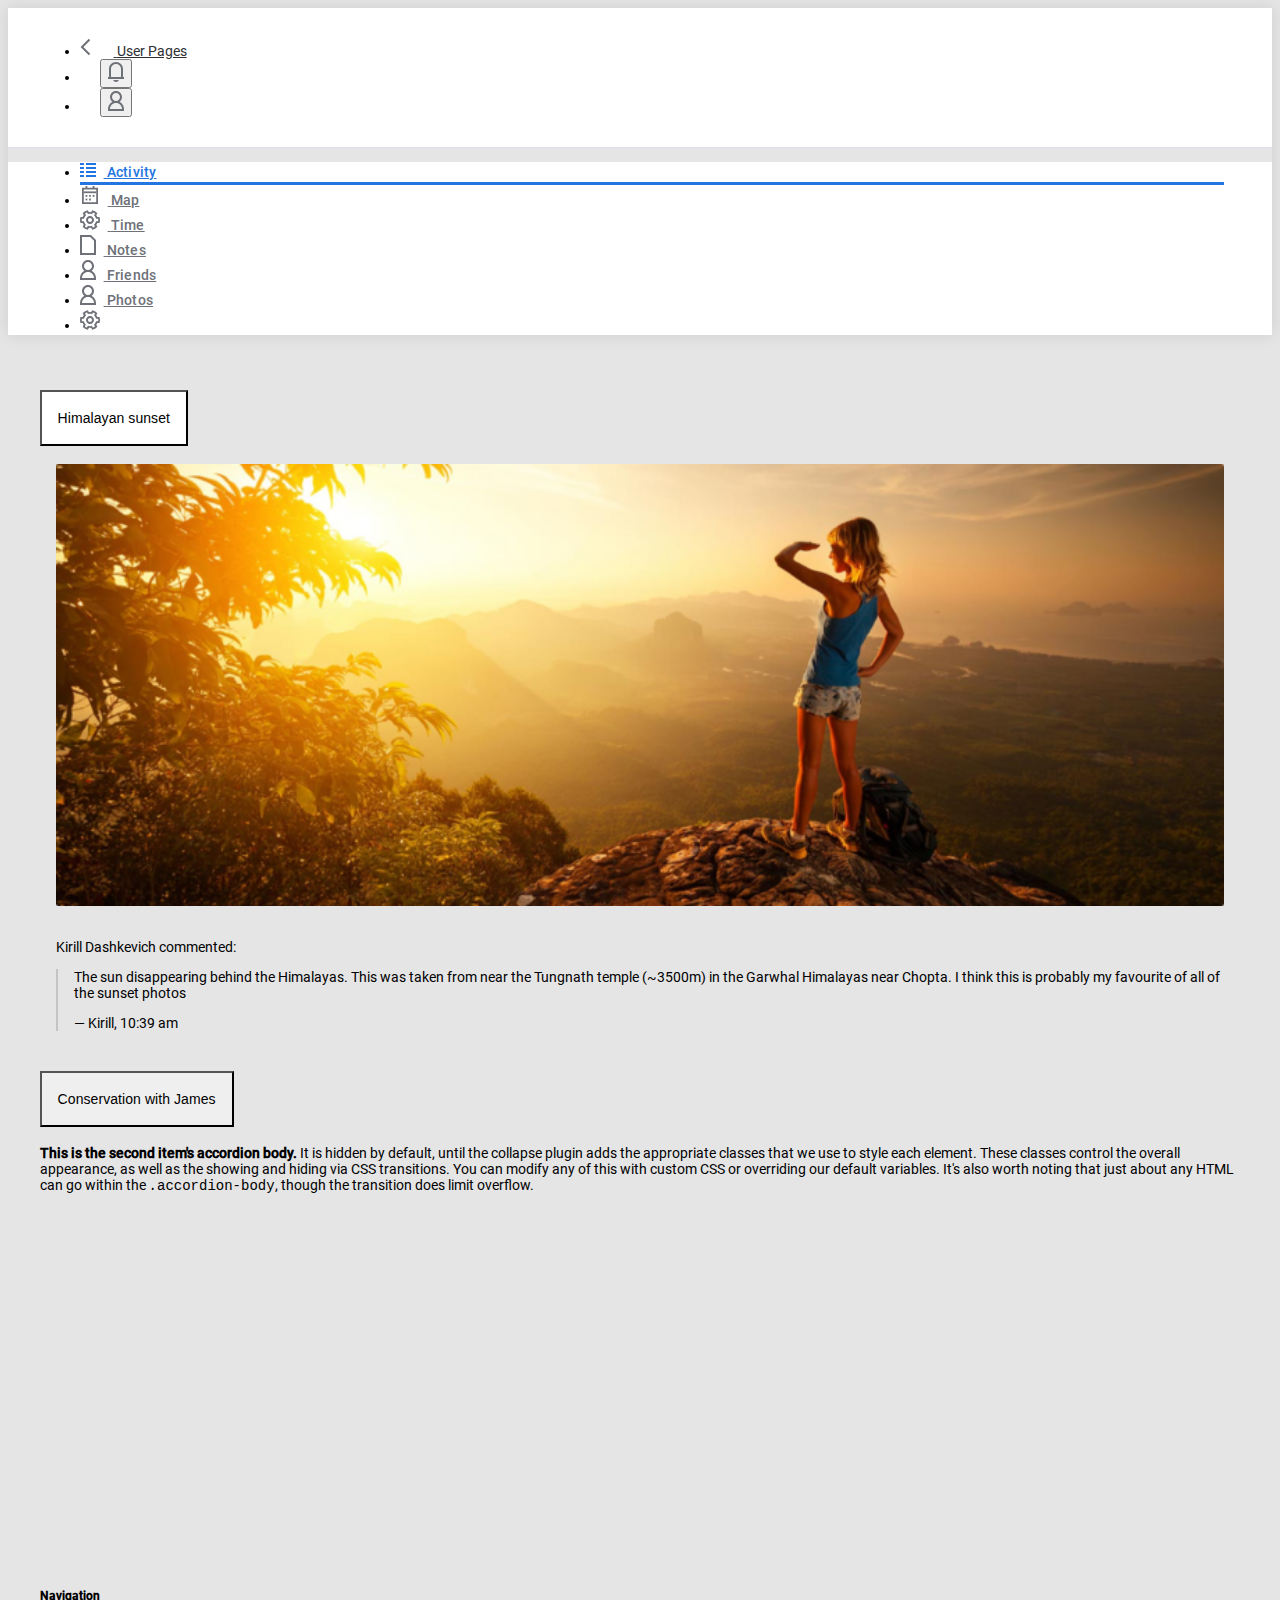
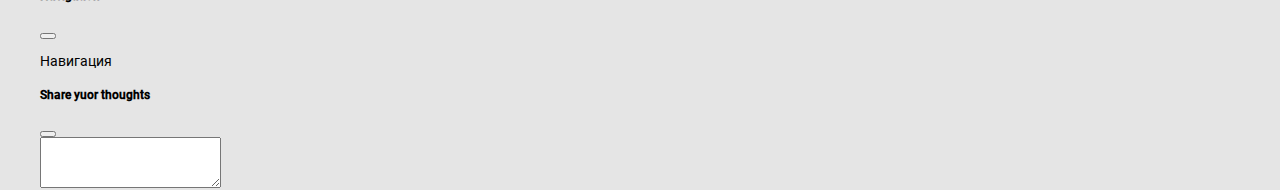
<file: index.html>
<!DOCTYPE html>
<html>
	<head>
		<title></title>
		<link rel="stylesheet" href="css/styles.css">
		<script src="https://cdn.jsdelivr.net/npm/bootstrap@5.0.1/dist/js/bootstrap.bundle.min.js" integrity="sha384-gtEjrD/SeCtmISkJkNUaaKMoLD0//ElJ19smozuHV6z3Iehds+3Ulb9Bn9Plx0x4" crossorigin="anonymous"></script>
		<link href="https://cdn.jsdelivr.net/npm/bootstrap@5.0.2/dist/css/bootstrap.min.css" rel="stylesheet" integrity="sha384-EVSTQN3/azprG1Anm3QDgpJLIm9Nao0Yz1ztcQTwFspd3yD65VohhpuuCOmLASjC" crossorigin="anonymous">
	</head>
	<body>
		<header>
      <div class="main-nav">
        <div class="wrapper">
          <ul class="nav left-column">
            <li class="nav-item me-auto pointer d-flex align-items-center">
              <a class="nav-link p-0 d-flex align-items-center" href="#">
                <img src="images/icons/chevron-left-icon.svg" alt="chevron-left-icon" class="pointer-icon">
                <span class="pointer-text">User Pages</span>
              </a>
            </li>
            <li class="nav-item d-flex align-items-center">
              <button class="btn p-0">
                <img src="images/icons/bell-icon.svg" alt="bell-icon">
              </button>
            </li>
            <li class="nav-item d-flex align-items-center">
              <button class="btn btn-link p-0">
                <img src="images/icons/user-icon.svg" alt="user-icon">
              </button>
            </li>
          </ul>
        </div>
      </div>
      <div class="sub-nav">
        <div class="wrapper">
          <ul class="nav ">
            <li class="nav-item active">
              <a class="nav-link active" href="index.html">
                <img class="item-img" src="images/icons/subtract-icon-active.svg" alt="subtract-icon">
                <span>Activity</span>
              </a>
            </li>
            <li class="nav-item">
              <a class="nav-link" href="map.html">
                <img class="item-img" src="images/icons/calendar-icon.svg" alt="calendar-icon-active">
                <span>Map</span>
              </a>
            </li>
            <li class="nav-item me-auto">
              <a class="nav-link" href="time.html">
                <img class="item-img" src="images/icons/gear-icon.svg" alt="calendar-icon-active">
                <span>Time</span>
              </a>
            </li>
            <li class="nav-item ms-auto">
              <a class="nav-link" aria-current="page" href="#">
                <img class="item-img" src="images/icons/sheet-icon.svg" alt="sheet-icon">
                <span>Notes</span>
              </a>
            </li>
            <li class="nav-item disabled">
              <a class="nav-link" href="map.html">
                <img class="item-img" src="images/icons/user-icon.svg" alt="user-icon">
                <span>Friends</span>
              </a>
            </li>
            <li class="nav-item">
              <a class="nav-link" href="time.html">
                <img class="item-img" src="images/icons/user-icon.svg" alt="user-icon">
                <span>Photos</span>
              </a>
            </li>
            <li class="nav-item dropdown mr-0 ml-auto">
              <a class="nav-link dropdown-toggle" data-bs-toggle="dropdown" href="#" role="button" aria-expanded="false">
                <img class="item-img" src="images/icons/gear-icon.svg" alt="gear-icon">
              </a>
            </li>
          </ul>
        </div>
      </div>
		</header>
		<main>
      <div class="wrapper">
        <div class="container-fluid p-0">
          <div class="posts-list row">
            <div class="accordion col" id="accordionPanelsStayOpenExample">
              <div class="accordion-item post">
                <h2 class="accordion-header post-header" id="panelsStayOpen-headingOne">
                  <button class="accordion-button" type="button" data-bs-toggle="collapse" data-bs-target="#panelsStayOpen-collapseOne" aria-expanded="true" aria-controls="panelsStayOpen-collapseOne">
                    Himalayan sunset
                  </button>
                </h2>
                <div id="panelsStayOpen-collapseOne" class="accordion-collapse collapse show" aria-labelledby="panelsStayOpen-headingOne">
                  <div class="accordion-body post-body">
                    <img class="post-img" src="images/post-1.png" alt="post-img">
                    <div class="post-blockquote">
                      <p>Kirill Dashkevich commented:</p>
                      <div class="post-blockquote-text d-flex flex-column">
                        <p class="">The sun disappearing behind the Himalayas. This was taken from near the Tungnath temple (~3500m) in the Garwhal Himalayas near Chopta. I think this is probably my favourite of all of the sunset photos</p>
                        <span class="post-blockquote-text-cite">— Kirill, 10:39 am</span>
                      </div>
                    </div>
                  </div>
                </div>
              </div>
              <div class="accordion-item post">
                <h2 class="accordion-header post-header" id="panelsStayOpen-headingTwo">
                  <button class="accordion-button collapsed" type="button" data-bs-toggle="collapse" data-bs-target="#panelsStayOpen-collapseTwo" aria-expanded="false" aria-controls="panelsStayOpen-collapseTwo">
                    Conservation with James
                  </button>
                </h2>
                <div id="panelsStayOpen-collapseTwo" class="accordion-collapse collapse" aria-labelledby="panelsStayOpen-headingTwo">
                  <div class="accordion-body">
                    <strong>This is the second item's accordion body.</strong> It is hidden by default, until the collapse plugin adds the appropriate classes that we use to style each element. These classes control the overall appearance, as well as the showing and hiding via CSS transitions. You can modify any of this with custom CSS or overriding our default variables. It's also worth noting that just about any HTML can go within the <code>.accordion-body</code>, though the transition does limit overflow.
                  </div>
                </div>
              </div>
            </div>

            <aside class="col user-bar d-flex flex-column">
              <div class="user-info card">
                <div class="card-body">

                </div>
              </div>

              <div class="user-nav card">
                <div class="card-body">
                  <div class="d-flex">
                    <h5 class="card-title">Navigation</h5>
                    <button type="button" data-bs-toggle="collapse" data-bs-target="#collapseUserNav" aria-expanded="true" aria-controls="collapseUserNav"></button>
                  </div>
                  <div class="card-text collapse" id="collapseUserNav">
                    <p class="timerValue mb-0">Навигация</p>
                  </div>
                </div>
              </div>

              <div class="thoughts card">
                <div class="card-body">
                  <div class="d-flex">
                    <h5 class="card-title">Share yuor thoughts</h5>
                    <button type="button" data-bs-toggle="collapse" data-bs-target="#collapseThoughts" aria-expanded="true" aria-controls="collapseThoughts"></button>
                  </div>
                  <div class="card-text collapse" id="collapseThoughts">
                    <textarea class="form-control" rows="3"></textarea>
                  </div>
                </div>
              </div>

            </aside>
          </div>
        </div>
      </div>
		</main>
	</body>
</html>
</file>
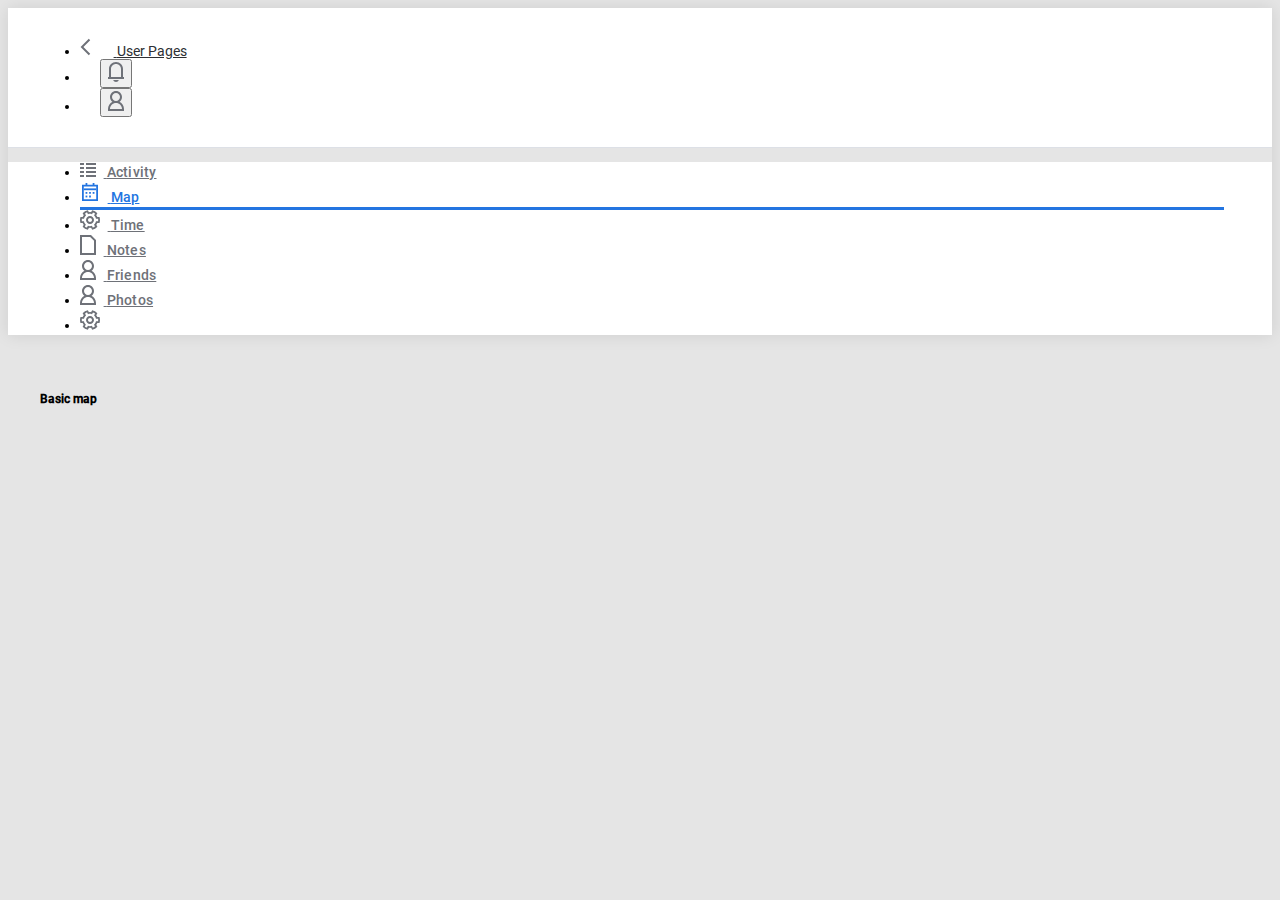
<file: map.html>
<!DOCTYPE html>
<html>
	<head>
		<title></title>
		<link rel="stylesheet" href="css/styles.css">
		<script src="https://cdn.jsdelivr.net/npm/bootstrap@5.0.1/dist/js/bootstrap.bundle.min.js" integrity="sha384-gtEjrD/SeCtmISkJkNUaaKMoLD0//ElJ19smozuHV6z3Iehds+3Ulb9Bn9Plx0x4" crossorigin="anonymous"></script>
		<link href="https://cdn.jsdelivr.net/npm/bootstrap@5.0.2/dist/css/bootstrap.min.css" rel="stylesheet" integrity="sha384-EVSTQN3/azprG1Anm3QDgpJLIm9Nao0Yz1ztcQTwFspd3yD65VohhpuuCOmLASjC" crossorigin="anonymous">
	</head>
	<body>
		<header>
      <div class="main-nav">
        <div class="wrapper">
          <ul class="nav left-column">
            <li class="nav-item me-auto pointer d-flex align-items-center">
              <a class="nav-link p-0 d-flex align-items-center" href="#">
                <img src="images/icons/chevron-left-icon.svg" alt="chevron-left-icon" class="pointer-icon">
                <span class="pointer-text">User Pages</span>
              </a>
            </li>
            <li class="nav-item d-flex align-items-center">
              <button class="btn p-0">
                <img src="images/icons/bell-icon.svg" alt="bell-icon">
              </button>
            </li>
            <li class="nav-item d-flex align-items-center">
              <button class="btn btn-link p-0">
                <img src="images/icons/user-icon.svg" alt="user-icon">
              </button>
            </li>
          </ul>
        </div>
      </div>
      <div class="sub-nav">
        <div class="wrapper">
          <ul class="nav ">
            <li class="nav-item">
              <a class="nav-link" href="index.html">
                <img class="item-img" src="images/icons/subtract-icon.svg" alt="subtract-icon">
                <span>Activity</span>
              </a>
            </li>
            <li class="nav-item active">
              <a class="nav-link active" href="map.html">
                <img class="item-img" src="images/icons/calendar-icon-active.svg" alt="calendar-icon-active">
                <span>Map</span>
              </a>
            </li>
            <li class="nav-item me-auto">
              <a class="nav-link" href="time.html">
                <img class="item-img" src="images/icons/gear-icon.svg" alt="calendar-icon-active">
                <span>Time</span>
              </a>
            </li>
            <li class="nav-item ms-auto">
              <a class="nav-link" aria-current="page" href="#">
                <img class="item-img" src="images/icons/sheet-icon.svg" alt="sheet-icon">
                <span>Notes</span>
              </a>
            </li>
            <li class="nav-item disabled">
              <a class="nav-link" href="map.html">
                <img class="item-img" src="images/icons/user-icon.svg" alt="user-icon">
                <span>Friends</span>
              </a>
            </li>
            <li class="nav-item">
              <a class="nav-link" href="time.html">
                <img class="item-img" src="images/icons/user-icon.svg" alt="user-icon">
                <span>Photos</span>
              </a>
            </li>
            <li class="nav-item dropdown mr-0 ml-auto">
              <a class="nav-link dropdown-toggle" data-bs-toggle="dropdown" href="#" role="button" aria-expanded="false">
                <img class="item-img" src="images/icons/gear-icon.svg" alt="gear-icon">
              </a>
            </li>
          </ul>
        </div>
      </div>


		</header>
		<main>
      <div class="wrapper">
        <div class="card map-card">
          <div class="card-body">
            <h5 class="card-title">Basic map</h5>
            <iframe src="https://www.google.com/maps/embed?pb=!1m18!1m12!1m3!1d345147.40102694626!2d18.850122543295793!3d47.480872206758995!2m3!1f0!2f0!3f0!3m2!1i1024!2i768!4f13.1!3m3!1m2!1s0x4741c334d1d4cfc9%3A0x400c4290c1e1160!2z0JHRg9C00LDQv9C10YjRgiwg0JLQtdC90LPRgNC40Y8!5e0!3m2!1sru!2sru!4v1626112185734!5m2!1sru!2sru" style="border:0;" allowfullscreen loading="lazy"></iframe>
          </div>
        </div>
      </div>
		</main>
	</body>
</html>
</file>
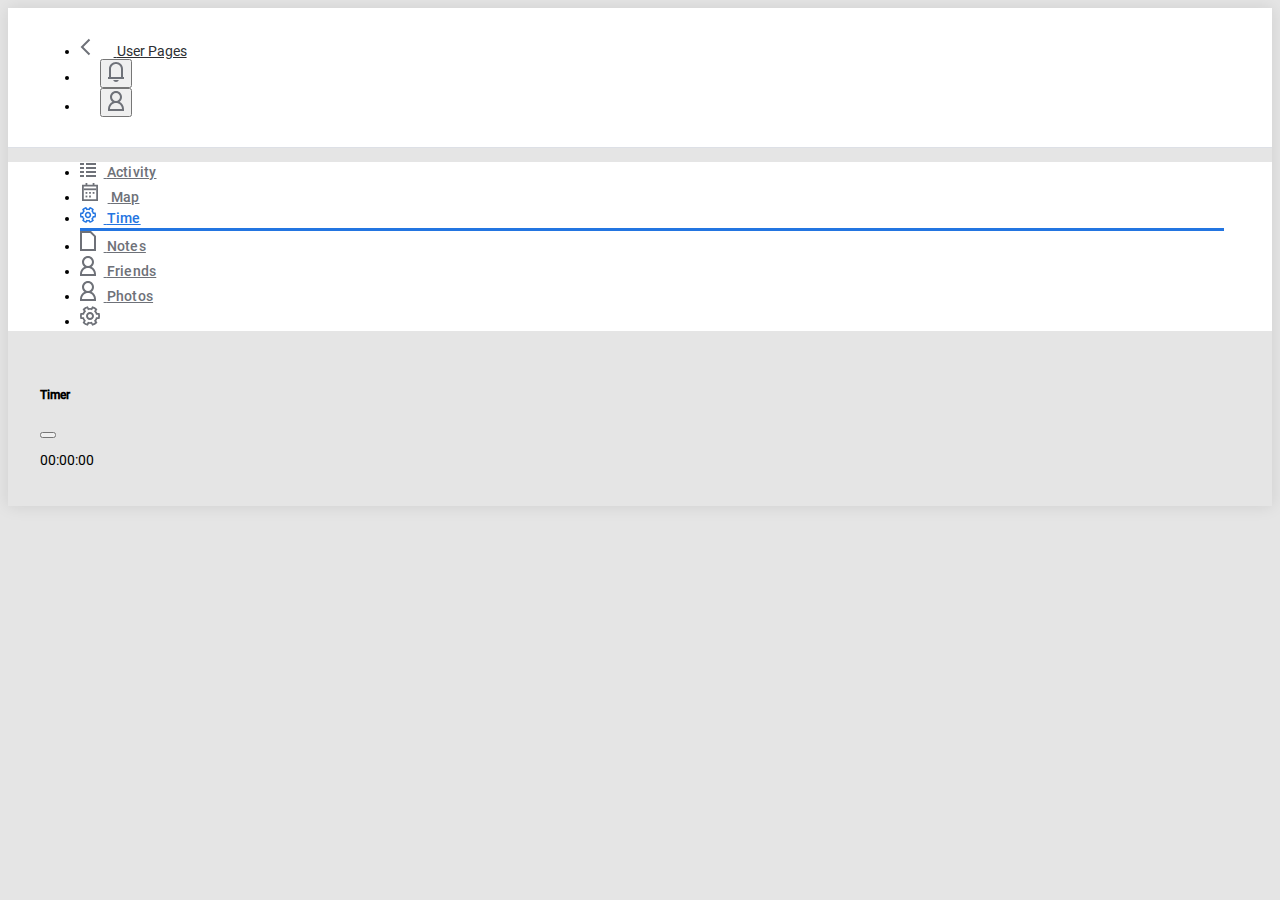
<file: time.html>
<!DOCTYPE html>
<html>
	<head>
		<title></title>
		<link rel="stylesheet" href="css/styles.css">
		<script src="https://cdn.jsdelivr.net/npm/bootstrap@5.0.1/dist/js/bootstrap.bundle.min.js" integrity="sha384-gtEjrD/SeCtmISkJkNUaaKMoLD0//ElJ19smozuHV6z3Iehds+3Ulb9Bn9Plx0x4" crossorigin="anonymous"></script>
		<link href="https://cdn.jsdelivr.net/npm/bootstrap@5.0.2/dist/css/bootstrap.min.css" rel="stylesheet" integrity="sha384-EVSTQN3/azprG1Anm3QDgpJLIm9Nao0Yz1ztcQTwFspd3yD65VohhpuuCOmLASjC" crossorigin="anonymous">
	</head>
	<body>
		<header>
      <div class="main-nav">
        <div class="wrapper">
          <ul class="nav left-column">
            <li class="nav-item me-auto pointer d-flex align-items-center">
              <a class="nav-link p-0 d-flex align-items-center" href="#">
                <img src="images/icons/chevron-left-icon.svg" alt="chevron-left-icon" class="pointer-icon">
                <span class="pointer-text">User Pages</span>
              </a>
            </li>
            <li class="nav-item d-flex align-items-center">
              <button class="btn p-0">
                <img src="images/icons/bell-icon.svg" alt="bell-icon">
              </button>
            </li>
            <li class="nav-item d-flex align-items-center">
              <button class="btn btn-link p-0">
                <img src="images/icons/user-icon.svg" alt="user-icon">
              </button>
            </li>
          </ul>
        </div>
      </div>
      <div class="sub-nav">
        <div class="wrapper">
          <ul class="nav ">
            <li class="nav-item">
              <a class="nav-link" href="index.html">
                <img class="item-img" src="images/icons/subtract-icon.svg" alt="subtract-icon">
                <span>Activity</span>
              </a>
            </li>
            <li class="nav-item">
              <a class="nav-link" href="map.html">
                <img class="item-img" src="images/icons/calendar-icon.svg" alt="calendar-icon-active">
                <span>Map</span>
              </a>
            </li>
            <li class="nav-item active me-auto">
              <a class="nav-link active" href="time.html">
                <img class="item-img" src="images/icons/gear-icon-active.svg" alt="calendar-icon-active">
                <span>Time</span>
              </a>
            </li>
            <li class="nav-item ms-auto">
              <a class="nav-link" aria-current="page" href="#">
                <img class="item-img" src="images/icons/sheet-icon.svg" alt="sheet-icon">
                <span>Notes</span>
              </a>
            </li>
            <li class="nav-item disabled">
              <a class="nav-link" href="map.html">
                <img class="item-img" src="images/icons/user-icon.svg" alt="user-icon">
                <span>Friends</span>
              </a>
            </li>
            <li class="nav-item">
              <a class="nav-link" href="time.html">
                <img class="item-img" src="images/icons/user-icon.svg" alt="user-icon">
                <span>Photos</span>
              </a>
            </li>
            <li class="nav-item dropdown mr-0 ml-auto">
              <a class="nav-link dropdown-toggle" data-bs-toggle="dropdown" href="#" role="button" aria-expanded="false">
                <img class="item-img" src="images/icons/gear-icon.svg" alt="gear-icon">
              </a>
            </li>
          </ul>
        </div>
      </div>
		<main>


      <div class="wrapper">
        <div class="card map-card">
          <div class="card-body">
            <div class="d-flex">
              <h5 class="card-title">Timer</h5>
              <button type="button" data-bs-toggle="collapse" data-bs-target="#collapseExample" aria-expanded="false" aria-controls="collapseExample"></button>
            </div>
            <div class="card-text collapse" id="collapseExample">
              <p class="timerValue mb-0">
              </p>
            </div>
          </div>
        </div>
      </div>

		</main>
		<script src="js/timer.js"></script>
	</body>
</html>
</file>
<file: css/styles.css>
@font-face {
  font-family: 'Roboto';
  src: url('../fonts/Roboto-Regular.ttf') format('truetype');
  font-weight: 400;
	font-style: normal;
}

@font-face {
  font-family: 'Roboto';
  src: url('../fonts/Roboto-Medium.ttf') format('truetype');
  font-weight: 500;
	font-style: normal;
}

body {
	background-color: #E5E5E5 !important;
	font-family: 'Roboto', sans-serif !important;
	font-size: 14px;
	font-weight: 400;
}
main {
	padding: 24px 0;
}
header {
	box-shadow: 0px 0px 16px rgba(0, 0, 0, 0.1);
}

.btn:focus {
	box-shadow: none !important;
}

.wrapper {
	margin: 0 2.5%;
}

.main-nav, .sub-nav {
	background-color: #FFFFFF;
}

.main-nav {
	min-height: 64px;
	padding: 16px 0 !important;
	border-bottom: 1px solid #DDE0E6;
	box-sizing: border-box;
}

.main-nav a,
.main-nav a:hover,
.main-nav a:focus,
.main-nav a:visited {
	color: #2D2F33;
}

.pointer-icon {
	margin-right: 23px;
}

.main-nav .nav-item button {
	margin-left: 20px;
}

.sub-nav .nav-link {
	padding: 16px 0 12px;
	font-size: 14px;
	font-weight: 500;
	line-height: 20px;
	letter-spacing: 0.015em;
	color: #6E7178;
}
.sub-nav .nav-link:hover {
	color: #6E7178;
}

.sub-nav .nav-link.active {
	padding-bottom: 9px;
	color: #2375E1;
}

.sub-nav .nav-item {
	margin-right: 16px;
}
.sub-nav .nav-item:last-child {
	margin-right: 0;
}

.sub-nav .nav-item .item-img {
	margin-right: 8px;
}

.sub-nav .nav-item.active {
	border-bottom: 3px solid #2375E1;
}


.map-card iframe {
	width: 100%;
	height: 404px;
}


.posts-list {
	padding: 0;
	margin: 0;
}

.posts-list .post {
 margin-bottom: 24px;

}

.post .post-header button {
	padding: 16px;
	border-radius: 0 !important;
	font-size: 14px;
	line-height: 20px;
	letter-spacing: 0.005em;
}

.post .accordion-button:not(.collapsed) {
	background-color: #FFFFFF;
	color: inherit;
	box-shadow: none;
}

.post .accordion-collapse {
	border-bottom-color: #FFFFFF;
}

.post .accordion-button:focus {
	box-shadow: none;
}

.post .post-body {
	padding: 0 16px 16px;
}

.post .post-img {
	width: 100%;
	margin-bottom: 16px;
}
.post-blockquote-text {
	padding-left: 16px;
	border-left: 2px solid #C4C4C4;
}



.user-info {
	min-height: 352px;
}

.user-bar {
	width: 352px !important;
	max-width: 352px !important;
	height: 100px;
}
</file>
